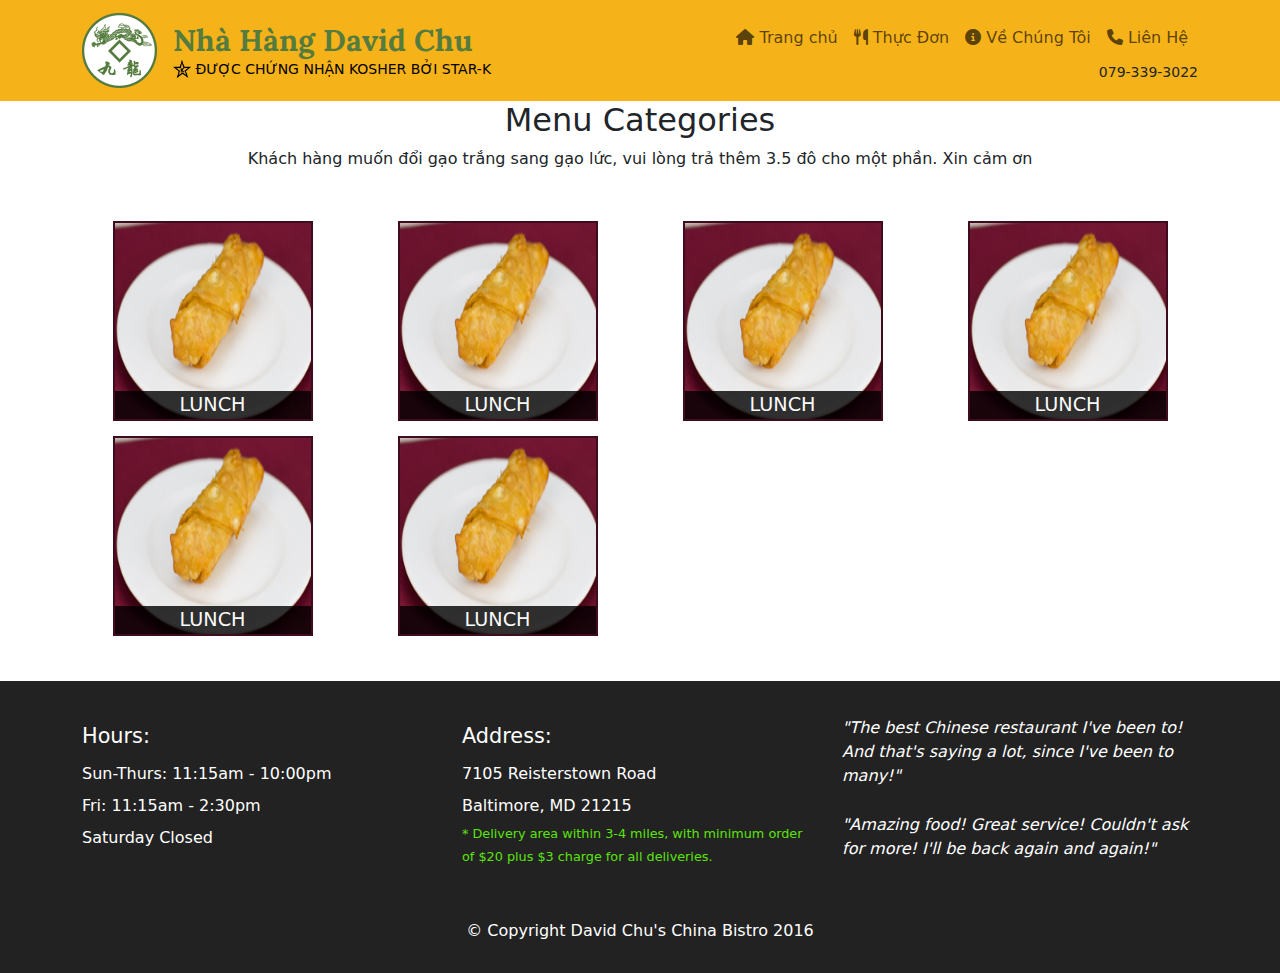
<file: menu-categories.html>
<!DOCTYPE html>
<html lang="vi">
<head>
    <meta charset="UTF-8">
    <meta name="viewport" content="width=device-width, initial-scale=1">
    <title>Nhà Hàng David Chu</title>
    <link rel="stylesheet" href="css/styles.css">
    <link rel="stylesheet" href="css/bootstrap.min.css">
    <link rel="stylesheet" href="https://cdnjs.cloudflare.com/ajax/libs/font-awesome/6.4.0/css/all.min.css">
    <link href="https://fonts.googleapis.com/css2?family=Oxygen:wght@300;400;700&display=swap" rel="stylesheet"> 
    <link href="https://fonts.googleapis.com/css2?family=Lora:ital,wght@0,400..700;1,400..700&family=Oxygen:wght@300;400;700&display=swap" rel="stylesheet">
</head>
<body>
    <header>
        <nav id="header-nav" class="navbar navbar-expand-md">
            <div class="container">
                <!-- Brand: logo + text -->
                <a class="navbar-brand d-flex align-items-center" href="index.html">
                    <img src="images/restaurant-logo_large.png" id="logo-img" alt="Restaurant Logo" width="75" height="75" class="d-inline-block align-top me-3 d-none d-md-block">
                    <div class="brand-text">
                        <h1 class="mb-0">Nhà Hàng David Chu</h1>
                        <p class="mb-0"><img src="images/star-k-logo.png" alt="Kosher certification" style="height:18px; vertical-align:middle"> <span>Được chứng nhận Kosher bởi Star-K</span></p>
                    </div>
                </a>

                <!-- Toggler: always visible and placed on the right -->
                <button class="navbar-toggler ms-auto order-last" type="button" data-bs-toggle="collapse" data-bs-target="#collapsable-nav" aria-controls="collapsable-nav" aria-expanded="false" aria-label="Toggle navigation">
                    <span class="navbar-toggler-icon"></span>
                </button>

                <!-- Collapsible nav (uses ms-auto to push to right on md+) -->
                <div class="collapse navbar-collapse" id="collapsable-nav">
                    <ul class="navbar-nav ms-auto">
                        <li class="nav-item">
                            <a class="nav-link" href="index.html">
                                <i class="fas fa-home"></i> Trang chủ
                            </a>
                        </li>
                        <li class="nav-item">
                            <a class="nav-link" href="menu-categories.html">
                                <i class="fas fa-utensils"></i> Thực Đơn
                            </a>
                        </li>
                        <li class="nav-item">
                            <a class="nav-link" href="about.html">
                                <i class="fas fa-info-circle"></i> Về Chúng Tôi
                            </a>
                        </li>
                        <li class="nav-item">
                            <a class="nav-link" href="contact.html">
                                <i class="fas fa-phone"></i> Liên Hệ
                            </a>
                            <div class="contact-number small mt-1">079-339-3022</div>
                        </li>
                    </ul>
                </div>
            </div>
        </nav>
    </header>

    <div id="xs-deliver" class="text-center d-block d-sm-none">* We Deliver</div>
    
    <!-- Begin of Main content -->
    <div id="main-content" class="container">   
        <h2 id="menu-categories-title" class="text-center">Menu Categories</h2>
        <div class="text-center">Khách hàng muốn đổi gạo trắng sang gạo lức, vui lòng trả thêm 3.5 đô cho một phần. Xin cảm ơn</div>
        <section class="row">
            <div class="col-md-3 col-sm-4 col-xs-6">
                <a href="single-category.html">
                    <div class="category-tile">
                        <img width="200" height="200" src="images/B/B-1.jpg" alt="Lunch">
                        <span>Lunch</span>
                    </div>
                </a>
            </div>
            <div class="col-md-3 col-sm-4 col-xs-6">
                <a href="single-category.html">
                    <div class="category-tile">
                        <img width="200" height="200" src="images/B/B-1.jpg" alt="Lunch">
                        <span>Lunch</span>
                    </div>
                </a>
            </div>
            <div class="col-md-3 col-sm-4 col-xs-6">
                <a href="single-category.html">
                    <div class="category-tile">
                        <img width="200" height="200" src="images/B/B-1.jpg" alt="Lunch">
                        <span>Lunch</span>
                    </div>
                </a>
            </div>
            <div class="col-md-3 col-sm-4 col-xs-6">
                <a href="single-category.html">
                    <div class="category-tile">
                        <img width="200" height="200" src="images/B/B-1.jpg" alt="Lunch">
                        <span>Lunch</span>
                    </div>
                </a>
            </div>
            <div class="col-md-3 col-sm-4 col-xs-6">
                <a href="single-category.html">
                    <div class="category-tile">
                        <img width="200" height="200" src="images/B/B-1.jpg" alt="Lunch">
                        <span>Lunch</span>
                    </div>
                </a>
            </div>
            <div class="col-md-3 col-sm-4 col-xs-6">
                <a href="single-category.html">
                    <div class="category-tile">
                        <img width="200" height="200" src="images/B/B-1.jpg" alt="Lunch">
                        <span>Lunch</span>
                    </div>
                </a>
            </div>
        </section>
    </div>
    <!-- End of Main content -->
    
    <footer class="panel-footer">
        <div class="container">
            <div class="row">
                <section id="hours" class="col-sm-4">
                    <span>Hours:</span><br>
                    Sun-Thurs: 11:15am - 10:00pm<br>
                    Fri: 11:15am - 2:30pm<br>
                    Saturday Closed
                    <hr class="d-sm-none">
                </section>
                <section id="address" class="col-sm-4">
                    <span>Address:</span><br>
                    7105 Reisterstown Road<br>
                    Baltimore, MD 21215
                    <p>* Delivery area within 3-4 miles, with minimum order of $20 plus $3 charge for all deliveries.</p>
                    <hr class="d-sm-none">
                </section>
                <section id="testimonials" class="col-sm-4">
                    <p>"The best Chinese restaurant I've been to! And that's saying a lot, since I've been to many!"</p>
                    <p>"Amazing food! Great service! Couldn't ask for more! I'll be back again and again!"</p>
                </section>
            </div>
            <div class="text-center">&copy; Copyright David Chu's China Bistro 2016</div>
        </div>
    </footer>

    <script src="js/bootstrap.bundle.min.js"></script>
</body>
</html>
</file>
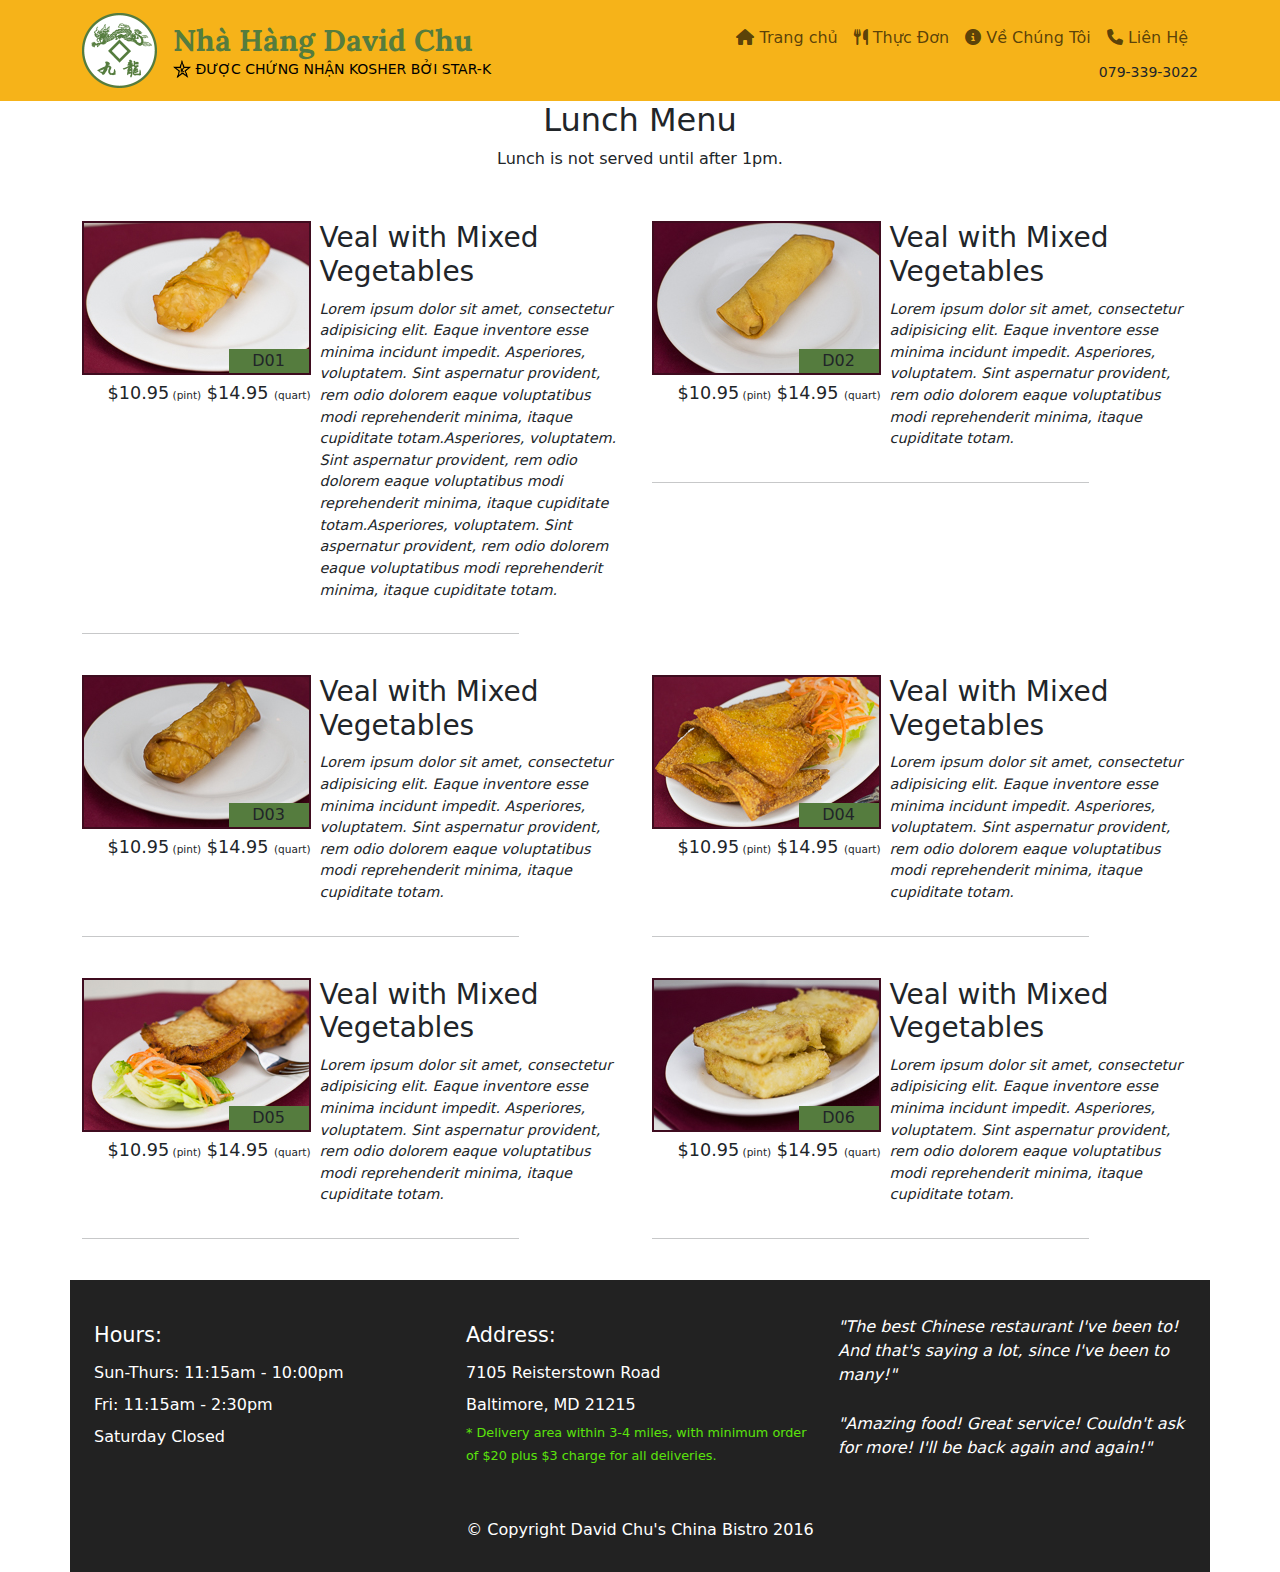
<file: single-category.html>
<!DOCTYPE html>
<html lang="vi">
<head>
    <meta charset="UTF-8">
    <meta name="viewport" content="width=device-width, initial-scale=1">
    <title>Nhà Hàng David Chu</title>
    <link rel="stylesheet" href="css/styles.css">
    <link rel="stylesheet" href="css/bootstrap.min.css">
    <link rel="stylesheet" href="https://cdnjs.cloudflare.com/ajax/libs/font-awesome/6.4.0/css/all.min.css">
    <link href="https://fonts.googleapis.com/css2?family=Oxygen:wght@300;400;700&display=swap" rel="stylesheet"> 
    <link href="https://fonts.googleapis.com/css2?family=Lora:ital,wght@0,400..700;1,400..700&family=Oxygen:wght@300;400;700&display=swap" rel="stylesheet">
</head>
<body>
    <header>
        <nav id="header-nav" class="navbar navbar-expand-md">
            <div class="container">
                <!-- Brand: logo + text -->
                <a class="navbar-brand d-flex align-items-center" href="index.html">
                    <img src="images/restaurant-logo_large.png" id="logo-img" alt="Restaurant Logo" width="75" height="75" class="d-inline-block align-top me-3 d-none d-md-block">
                    <div class="brand-text">
                        <h1 class="mb-0">Nhà Hàng David Chu</h1>
                        <p class="mb-0"><img src="images/star-k-logo.png" alt="Kosher certification" style="height:18px; vertical-align:middle"> <span>Được chứng nhận Kosher bởi Star-K</span></p>
                    </div>
                </a>

                <!-- Toggler: always visible and placed on the right -->
                <button class="navbar-toggler ms-auto order-last" type="button" data-bs-toggle="collapse" data-bs-target="#collapsable-nav" aria-controls="collapsable-nav" aria-expanded="false" aria-label="Toggle navigation">
                    <span class="navbar-toggler-icon"></span>
                </button>

                <!-- Collapsible nav (uses ms-auto to push to right on md+) -->
                <div class="collapse navbar-collapse" id="collapsable-nav">
                    <ul class="navbar-nav ms-auto">
                        <li class="nav-item">
                            <a class="nav-link" href="index.html">
                                <i class="fas fa-home"></i> Trang chủ
                            </a>
                        </li>
                        <li class="nav-item">
                            <a class="nav-link" href="menu-categories.html">
                                <i class="fas fa-utensils"></i> Thực Đơn
                            </a>
                        </li>
                        <li class="nav-item">
                            <a class="nav-link" href="about.html">
                                <i class="fas fa-info-circle"></i> Về Chúng Tôi
                            </a>
                        </li>
                        <li class="nav-item">
                            <a class="nav-link" href="contact.html">
                                <i class="fas fa-phone"></i> Liên Hệ
                            </a>
                            <div class="contact-number small mt-1">079-339-3022</div>
                        </li>
                    </ul>
                </div>
            </div>
        </nav>
    </header>

    <div id="xs-deliver" class="text-center d-block d-sm-none">* We Deliver</div>
    
    <!-- Begin of Main content -->
    <div id="main-content" class="container">
    <h2 id="menu-categories-title" class="text-center">Lunch Menu</h2>
    <div class="text-center">Lunch is not served until after 1pm.</div>

    <section class="row">
      <div class="menu-item-tile col-md-6">
        <div class="row">
          <div class="col-sm-5">
            <div class="menu-item-photo">
              <div>D01</div>
              <img class="img-responsive" width="250" height="150" src="images/B/B-1.jpg" alt="Item">
            </div>
            <div class="menu-item-price">$10.95<span> (pint)</span> $14.95 <span>(quart)</span></div>
          </div>
          <div class="menu-item-description col-sm-7">
            <h3 class="menu-item-title">Veal with Mixed Vegetables</h3>
            <p class="menu-item-details">Lorem ipsum dolor sit amet, consectetur adipisicing elit. Eaque inventore esse minima incidunt impedit. Asperiores, voluptatem. Sint aspernatur provident, rem odio dolorem eaque voluptatibus modi reprehenderit minima, itaque cupiditate totam.Asperiores, voluptatem. Sint aspernatur provident, rem odio dolorem eaque voluptatibus modi reprehenderit minima, itaque cupiditate totam.Asperiores, voluptatem. Sint aspernatur provident, rem odio dolorem eaque voluptatibus modi reprehenderit minima, itaque cupiditate totam.</p>
          </div>
        </div>
        <hr class="visible-xs">
      </div>

      <div class="menu-item-tile col-md-6">
        <div class="row">
          <div class="col-sm-5">
            <div class="menu-item-photo">
              <div>D02</div>
              <img class="img-responsive" width="250" height="150" src="images/B/B-2.jpg" alt="Item">
            </div>
            <div class="menu-item-price">$10.95<span> (pint)</span> $14.95 <span>(quart)</span></div>
          </div>
          <div class="menu-item-description col-sm-7">
            <h3 class="menu-item-title">Veal with Mixed Vegetables</h3>
            <p class="menu-item-details">Lorem ipsum dolor sit amet, consectetur adipisicing elit. Eaque inventore esse minima incidunt impedit. Asperiores, voluptatem. Sint aspernatur provident, rem odio dolorem eaque voluptatibus modi reprehenderit minima, itaque cupiditate totam.</p>
          </div>
        </div>
        <hr class="visible-xs">
      </div>
      <!-- Add after every 2nd menu-item-tile -->
      <div class="clearfix visible-lg-block visible-md-block"></div>

      <div class="menu-item-tile col-md-6">
        <div class="row">
          <div class="col-sm-5">
            <div class="menu-item-photo">
              <div>D03</div>
              <img class="img-responsive" width="250" height="150" src="images/B/B-3.jpg" alt="Item">
            </div>
            <div class="menu-item-price">$10.95<span> (pint)</span> $14.95 <span>(quart)</span></div>
          </div>
          <div class="menu-item-description col-sm-7">
            <h3 class="menu-item-title">Veal with Mixed Vegetables</h3>
            <p class="menu-item-details">Lorem ipsum dolor sit amet, consectetur adipisicing elit. Eaque inventore esse minima incidunt impedit. Asperiores, voluptatem. Sint aspernatur provident, rem odio dolorem eaque voluptatibus modi reprehenderit minima, itaque cupiditate totam.</p>
          </div>
        </div>
        <hr class="visible-xs">
      </div>

      <div class="menu-item-tile col-md-6">
        <div class="row">
          <div class="col-sm-5">
            <div class="menu-item-photo">
              <div>D04</div>
              <img class="img-responsive" width="250" height="150" src="images/B/B-4.jpg" alt="Item">
            </div>
            <div class="menu-item-price">$10.95<span> (pint)</span> $14.95 <span>(quart)</span></div>
          </div>
          <div class="menu-item-description col-sm-7">
            <h3 class="menu-item-title">Veal with Mixed Vegetables</h3>
            <p class="menu-item-details">Lorem ipsum dolor sit amet, consectetur adipisicing elit. Eaque inventore esse minima incidunt impedit. Asperiores, voluptatem. Sint aspernatur provident, rem odio dolorem eaque voluptatibus modi reprehenderit minima, itaque cupiditate totam.</p>
          </div>
        </div>
        <hr class="visible-xs">
      </div>
      <!-- Add after every 2nd menu-item-tile -->
      <div class="clearfix visible-lg-block visible-md-block"></div>

      <div class="menu-item-tile col-md-6">
        <div class="row">
          <div class="col-sm-5">
            <div class="menu-item-photo">
              <div>D05</div>
              <img class="img-responsive" width="250" height="150" src="images/B/B-5.jpg" alt="Item">
            </div>
            <div class="menu-item-price">$10.95<span> (pint)</span> $14.95 <span>(quart)</span></div>
          </div>
          <div class="menu-item-description col-sm-7">
            <h3 class="menu-item-title">Veal with Mixed Vegetables</h3>
            <p class="menu-item-details">Lorem ipsum dolor sit amet, consectetur adipisicing elit. Eaque inventore esse minima incidunt impedit. Asperiores, voluptatem. Sint aspernatur provident, rem odio dolorem eaque voluptatibus modi reprehenderit minima, itaque cupiditate totam.</p>
          </div>
        </div>
        <hr class="visible-xs">
      </div>

      <div class="menu-item-tile col-md-6">
        <div class="row">
          <div class="col-sm-5">
            <div class="menu-item-photo">
              <div>D06</div>
              <img class="img-responsive" width="250" height="150" src="images/B/B-6.jpg" alt="Item">
            </div>
            <div class="menu-item-price">$10.95<span> (pint)</span> $14.95 <span>(quart)</span></div>
          </div>
          <div class="menu-item-description col-sm-7">
            <h3 class="menu-item-title">Veal with Mixed Vegetables</h3>
            <p class="menu-item-details">Lorem ipsum dolor sit amet, consectetur adipisicing elit. Eaque inventore esse minima incidunt impedit. Asperiores, voluptatem. Sint aspernatur provident, rem odio dolorem eaque voluptatibus modi reprehenderit minima, itaque cupiditate totam.</p>
          </div>
        </div>
        <hr class="visible-xs">
      </div>
      <!-- Add after every 2nd menu-item-tile -->
      <div class="clearfix visible-lg-block visible-md-block"></div>
    <!-- End of Main content -->
    
    <footer class="panel-footer">
        <div class="container">
            <div class="row">
                <section id="hours" class="col-sm-4">
                    <span>Hours:</span><br>
                    Sun-Thurs: 11:15am - 10:00pm<br>
                    Fri: 11:15am - 2:30pm<br>
                    Saturday Closed
                    <hr class="d-sm-none">
                </section>
                <section id="address" class="col-sm-4">
                    <span>Address:</span><br>
                    7105 Reisterstown Road<br>
                    Baltimore, MD 21215
                    <p>* Delivery area within 3-4 miles, with minimum order of $20 plus $3 charge for all deliveries.</p>
                    <hr class="d-sm-none">
                </section>
                <section id="testimonials" class="col-sm-4">
                    <p>"The best Chinese restaurant I've been to! And that's saying a lot, since I've been to many!"</p>
                    <p>"Amazing food! Great service! Couldn't ask for more! I'll be back again and again!"</p>
                </section>
            </div>
            <div class="text-center">&copy; Copyright David Chu's China Bistro 2016</div>
        </div>
    </footer>

    <script src="js/bootstrap.bundle.min.js"></script>
</body>
</html>
</file>
<file: css/styles.css>
/* General Styles */
.header {
    font-size: 16px;
    color: white;
    font-family: "Oxygen", sans-serif;
    margin: 0;
    padding: 0;
    background-color: #f70404a6;
}

#header-nav {
    background-color: #f6b319;
    border-radius: 0;
    border: 0;
}

#logo-img {
    max-width: 150px;
    height: auto;
    display: inline-block;
}

.navbar-brand h1 {
    color: #557c3e;
    font-family: "Lora", serif;
    font-weight: 700;
    font-size: 1.5em;
    text-decoration: none;
}

.navbar-brand a {
    text-decoration: none;
    color: white;
}

.navbar-brand a:hover {
    text-decoration: underline;
    color: #557c3e;
}

.navbar-brand p {
    color: #000;
    font-size: 0.7em;
    text-transform: uppercase;
    margin-top: 0px;
    padding: 0px;
}

.navbar-brand p span {
    vertical-align: middle;
}

#collapsable-nav a span {
    font-size: 1em;
    margin-right: 5px;
}

/* Home Page */
.container .custom-jumbotron {
    box-shadow: 0 0 50px #3F0C1F;
    border: 2px solid #3F0C1F;
}

#menu-tile, #specials-tile, #map-tile {
  height: 250px;
  width: 100%;
  margin-bottom: 15px;
  position: relative;
  border: 2px solid #3F0C1F;
  overflow: hidden;
}

#menu-tile:hover, #specials-tile:hover, #map-tile:hover {
  box-shadow: 0 1px 5px 1px #cccccc;
}

#menu-tile {
  background: url('../images/menu-tile.jpg') no-repeat;
  background-position: center;
}

#specials-tile {
  background: url('../images/specials-tile.jpg') no-repeat;
  background-position: center;
}

#menu-tile span, #specials-tile span, #map-tile span {
  position: absolute;
  bottom: 0;
  right: 0;
  width: 100%;
  text-align: center;
  font-size: 1.6em;
  text-transform: uppercase;
  background-color: #000;
  color: #fff;
  opacity: .8;
}

/* FOOTER */
.panel-footer {
  margin-top: 30px;
  padding-top: 35px;
  padding-bottom: 30px;
  background-color: #222;
  border-top: 0;
  color: #fff;
}

/* Ensure hyperlinks in the footer inherit color and styles */
.panel-footer a {
  color: inherit;
  text-decoration: none;
}

/* Hover effect for footer links */
.panel-footer a:hover {
  color: inherit;
  text-decoration: underline;
}

.panel-footer div.row {
  margin-bottom: 35px;
}

#hours, #address {
  line-height: 2;
}

#hours > span, #address > span {
  font-size: 1.3em;
}

#address p {
  color: #5be40c;
  font-size: .8em;
  line-height: 1.8;
  text-decoration: none;
}

#testimonials {
  font-style: italic;
}

#testimonials p:nth-child(2) {
  margin-top: 25px;
}


/* END FOOTER */

/* Menu category page */
.category-tile { 
  position: relative;
  border: 2px solid #3F0C1F;
  overflow: hidden;
  width: 200px;
  height: 200px;
  margin: 0 auto 15px;
}
.category-tile span {
  position: absolute;
  bottom: 0;
  right: 0;
  width: 100%;
  text-align: center;
  font-size: 1.2em;
  text-transform: uppercase;
  background-color: #000;
  color: #fff;
  opacity: .8;
}
.category-tile:hover {
  box-shadow: 0 1px 5px 1px #cccccc;
}

#menu-categories-title + div {
  margin-bottom: 50px;
}
/* END MENU CATEGORIES PAGE */

/* SINGLE CATEGORY PAGE */
.menu-item-tile {
  margin-bottom: 25px;
}
.menu-item-tile hr {
  width: 80%;
}
.menu-item-tile .menu-item-price {
  font-size: 1.1em;
  text-align: right;
  margin-top: -15px;
  margin-right: -15px;
}
.menu-item-tile .menu-item-price span {
  font-size: .6em;
}
.menu-item-photo {
  position: relative;
  border: 2px solid #3F0C1F; 
  overflow: hidden;
  padding: 0;
  margin-right: -15px;
  margin-left: auto;
  margin-bottom: 20px;
  max-width: 250px;
}
.menu-item-photo div {
  position: absolute;
  bottom: 0;
  right: 0;
  width: 80px;
  background-color: #557c3e;
  text-align: center;
}
.menu-item-description {
  padding-right: 30px;
}
h3.menu-item-title {
  margin: 0 0 10px;
}
.menu-item-details {
  font-size: .9em;
  font-style: italic;
}
/* END SINGLE CATEGORY PAGE */

/* Large devices only */
@media (min-width: 1200px) {
    .container .custom-jumbotron {
        background: url('../images/jumbotron_1200.jpg') no-repeat;
        height: 675px;
    }
}

/* Medium devices only */
@media (min-width: 992px) and (max-width: 1199px) {
    /* Header */
    #logo-img {
        background: url('../images/restaurant-logo_medium.png') no-repeat;
        width: 100px;
        height: 100px;
        margin: 5px 5px 5px 0;
    }

    /* Home Page */
    .container .custom-jumbotron {
        background: url('../images/jumbotron_992.jpg') no-repeat;
        height: 558px;
    }
}

/* Small devices only */
@media (min-width: 768px) and (max-width: 991px) {
    /* Home Page */
    .container .custom-jumbotron {
        background: url('../images/jumbotron_768.jpg') no-repeat;
        height: 432px;
    }
}

/* Extra small devices only */
@media (max-width: 767px) {
  /* Header */
  .navbar-brand {
    padding-top: 10px;
    height: 80px;
  }
  .navbar-brand h1 { 
    padding-top: 10px;
    font-size: 5vw;
  }
  .navbar-brand p { 
    font-size: .6em;
    margin-top: 12px;
  }
  .navbar-brand p img { 
    height: 20px;
  }

  #collapsable-nav a { 
    font-size: 1.2em;
  }
  #collapsable-nav a span {
    font-size: 1em;
    margin-right: 5px;
  }

  #call-btn > a {
    font-size: 1.5em;
    display: block;
    margin: 0 20px;
    padding: 10px;
    border: 2px solid #fff;
    background-color: #f6b319;
    color: #951c49;
  }
  #xs-deliver {
    margin-top: 5px;
    font-size: .7em;
    letter-spacing: .1em;
    text-transform: uppercase;
  }

  /* Footer */
  .panel-footer section {
    margin-bottom: 30px;
    text-align: center;
  }
  .panel-footer section:nth-child(3) {
    margin-bottom: 0;
  }
  .panel-footer section hr {
    width: 50%;
  }
  /* Home Page */
  .container .jumbotron {
    margin-top: 30px;
    padding: 0;
  }
  .menu-item-photo {
  position: relative;
  border: 2px solid #3F0C1F; 
  overflow: hidden;
  padding: 0;
  margin-right: auto;
  margin-left: auto;
  margin-bottom: 20px;
  max-width: 250px;
}
.menu-item-tile .menu-item-price {
  font-size: 1.1em;
  text-align: center;
  margin-top: -15px;
  margin-right: -15px;
}
.menu-item-description {
  text-align: center;
}
}
</file>
